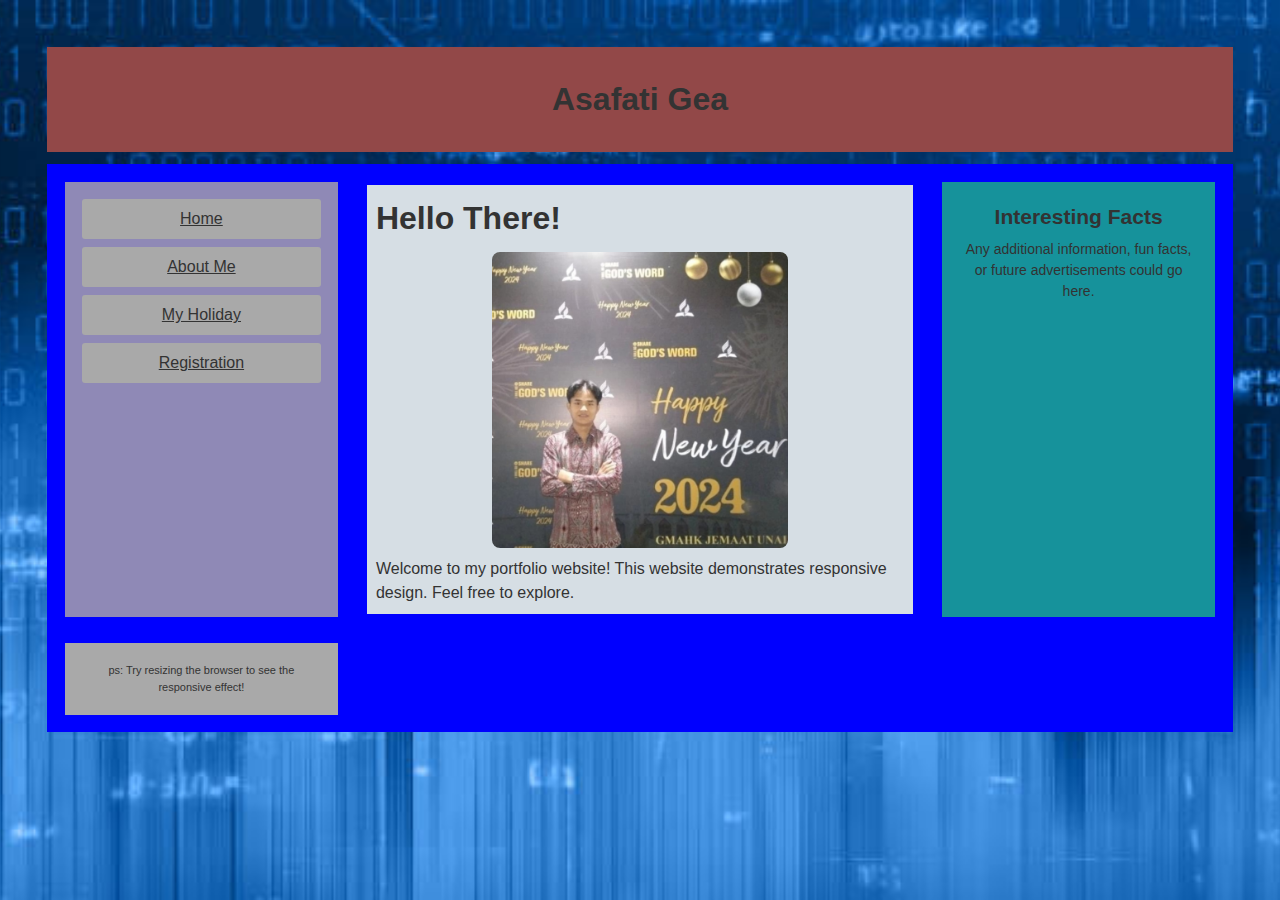
<file: index.html>
<!DOCTYPE html>
<html lang="en">

<head>
    <meta charset="UTF-8">
    <meta name="viewport" content="width=device-width, initial-scale=1.0">
    <title>Home - My Responsive Website</title>
    <link rel="stylesheet" href="styles.css">
    <link rel="icon" href="Unai.png" type="image/png">

</head>
<body>
    <div class="header">
        <h1>Asafati Gea</h1>
    </div>
    <div class="container">
        <div class="menu">
            <ul>
                <li><a href="index.html">Home</a></li>
                <li><a href="about.html">About Me</a></li>
                <li><a href="MyHoliday.html">My Holiday</a></li>
                <li><a href="registration.html">Registration</a></li>

            </ul>
        </div>
        <div class="main">
            <h1>Hello There!</h1>
            <img src="hi.jpg" alt="An image" class="responsive-img">
            <p>
                Welcome to my portfolio website! This website demonstrates responsive design.
                Feel free to explore.
            </p>
        </div>
        <div class="aside">
            <h2>Interesting Facts</h2>
            <p>
                Any additional information, fun facts, or future advertisements could go here.
            </p>
        </div>
        <div class="footer">
            <p>
                ps: Try resizing the browser to see the responsive effect!
            </p>
        </div>
    </div>

</body>

</html>
</file>
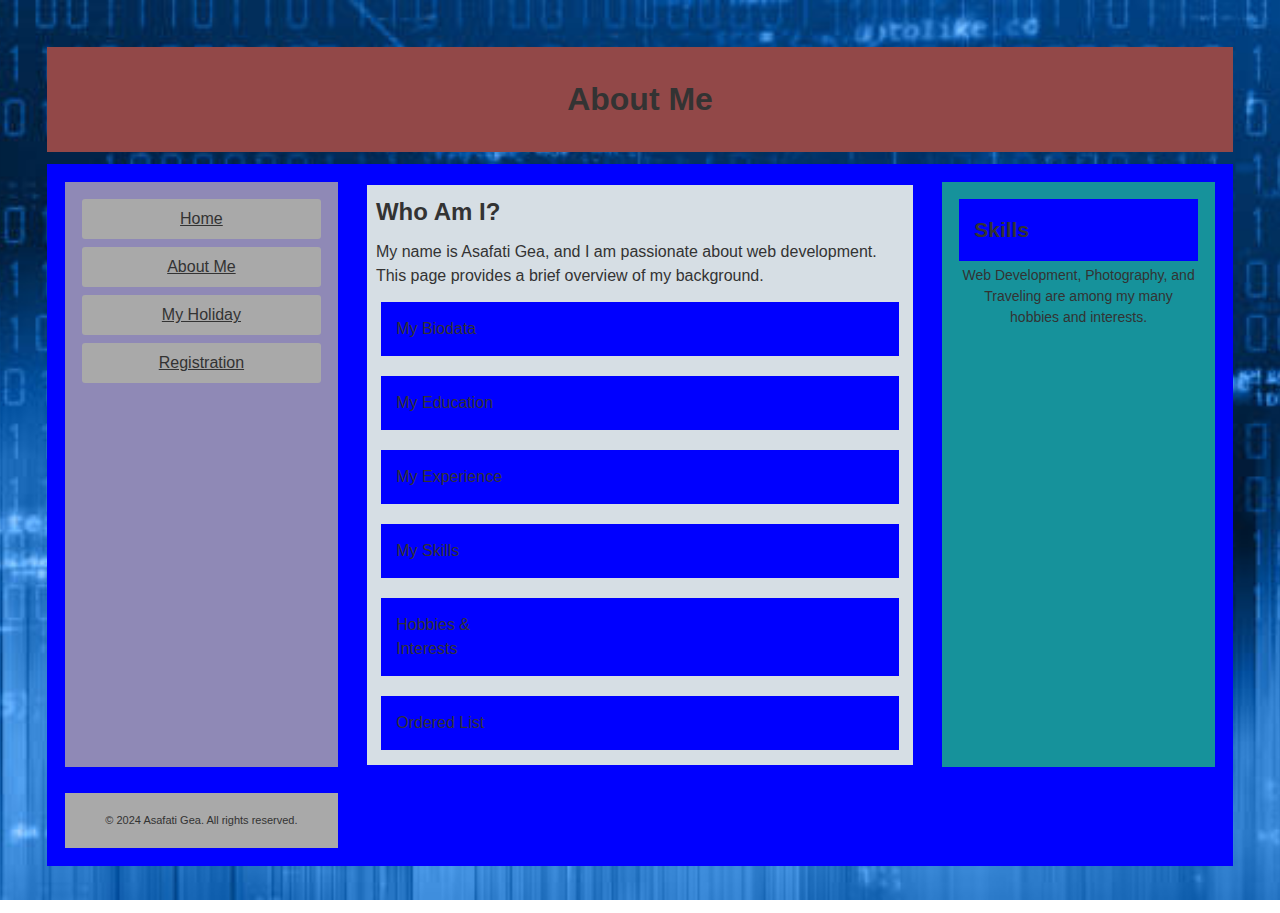
<file: about.html>
<!DOCTYPE html>
<html lang="en">

<head>
    <meta charset="UTF-8">
    <meta name="viewport" content="width=device-width, initial-scale=1.0">
    <title>About Me</title>
    <link rel="stylesheet" href="styles.css">
    <link rel="icon" href="Unai.png" type="image/png">

    <script>
        function toggleContent(id) {
            var content = document.getElementById(id);
            if (content.style.display === "none") {
                content.style.display = "block";
            } else {
                content.style.display = "none";
            }
        }
    </script>
</head>


<body>

    <div class="header">
        <h1>About Me</h1>
    </div>

    <div class="container">
        <div class="menu">
            <ul>
                <li><a href="index.html">Home</a></li>
                <li><a href="about.html">About Me</a></li>
                <li><a href="MyHoliday.html">My Holiday</a></li>
                <li><a href="registration.html">Registration</a></li>
            </ul>
        </div>

        <div class="main">
            <h2>Who Am I?</h2>
            <p>
                My name is Asafati Gea, and I am passionate about web development. This page provides a brief overview
                of my background.
            </p>
            <div class="section-header" onclick="toggleContent('biodata')">
            <li class="container">My Biodata</li>
            </div>
            <div id="biodata" class="section-content" style="display: none;">
                <div class="info-box">
                    <p>Hello guys, I will tell you everything about me.</p>
                    <p>My full name: Asafati Gea</p>
                    <p>Call me: Asa</p>
                    <p>Origin: Nias Island, Indonesia</p>
                    <p><a href="https://www.youtube.com/watch?v=YOUR_VIDEO_ID" target="_blank">Watch Video</a></p>
                    </div>
            </div>

            <div class="section-header" onclick="toggleContent('education')">
            <li class="container">My Education</li>
            </div>
            <div id="education" class="section-content" style="display: none;">
                <p>1. SD NEGERI 077282 FADOROBOTOLALA</p>
                <p>2. SMP NEGERI 3 ALASA</p>
                <p>3. SMA NEGERI 2 ALASA</p>
                <p><a href="https://www.youtube.com/watch?v=YOUR_VIDEO_ID" target="_blank">Watch Video</a></p>
            </div>

            <div class="section-header" onclick="toggleContent('experience')">
            <li class="container">My Experience</li>
            </div>
            <div id="experience" class="section-content" style="display: none;">
                <p>1 year joining the missionary member service</p>
                <p>3 months selling advent books in Jogja</p>
                <p>6 months as a cooperative collector in Tangerang</p>
                <p>3 months as a VPS Customer support</p>
                <p>1 year as a cook at the UNAI cafeteria</p>
                <p><a href="https://www.youtube.com/watch?v=YOUR_VIDEO_ID" target="_blank">Watch Video</a></p>
            </div>

            <div class="section-header" onclick="toggleContent('skills')">
            <li class="container">My Skills</li>
            </div>
            <div id="skills" class="section-content" style="display: none;">
                <p>I can play the piano</p>
                <p>I can play the flute</p>
                <p>I can play the violin</p>
                <p>I can play the guitar.</p>
                <p><a href="https://www.youtube.com/watch?v=YOUR_VIDEO_ID" target="_blank">Watch Video</a></p>
            </div>

            <div class="section-header" onclick="toggleContent('hobbies')">
            <li class="container">Hobbies & Interests</li>
            </div>
            <div id="hobbies" class="section-content" style="display: none;">
                <p>My hobby: Playing every type of music</p>
                <p>My interests: I want to be a Programmer</p>
                <p><a href="https://www.youtube.com/watch?v=YOUR_VIDEO_ID" target="_blank">Watch Video</a></p>
            </div>

            <div class="section-header" onclick="toggleContent('ordered-list')">
            <li class="container">Ordered List</li>
            </div>
            <div id="ordered-list" class="section-content" style="display: none;">
                <ol>
                    <li>Reading Books</li>
                    <li>Traveling</li>
                    <li>Coding</li>
                </ol>
                <p><a href="https://www.youtube.com/watch?v=YOUR_VIDEO_ID" target="_blank">Watch Video</a></p>
            </div>
        </div>

        <div class="aside">
            <h2 class="container">Skills</h2>
            <p>
                Web Development, Photography, and Traveling are among my many hobbies and interests.
            </p>
        </div>

        <div class="footer">
            <p>&copy; 2024 Asafati Gea. All rights reserved.</p>
        </div>
    </div>

</body>

</html>
</file>
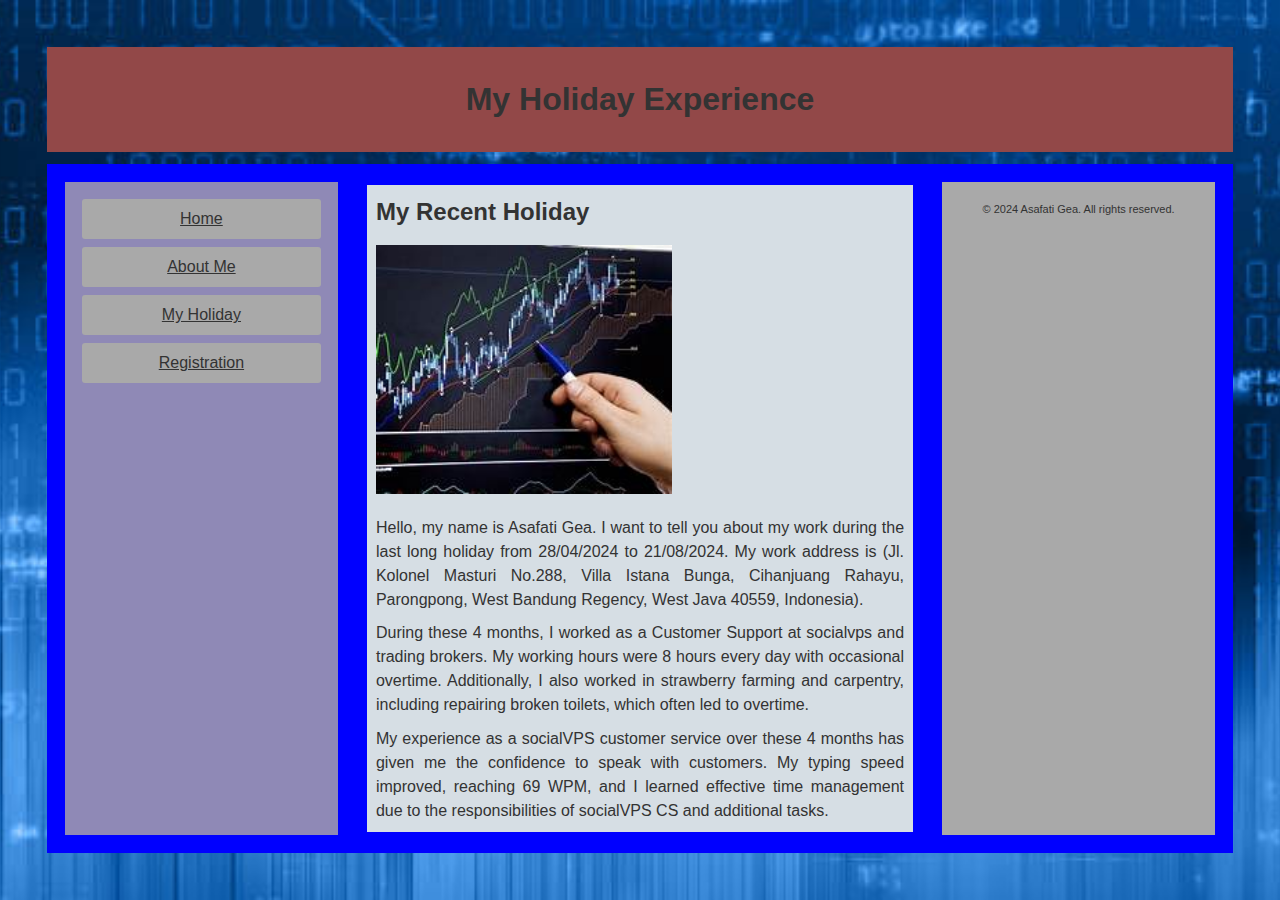
<file: myHoliday.html>
<!DOCTYPE html>
<html lang="en">

<head>
    <meta charset="UTF-8">
    <meta name="viewport" content="width=device-width, initial-scale=1.0">
    <title>My Holiday</title>
    <link rel="stylesheet" href="styles.css">
    <link rel="icon" href="Unai.png" type="image/png">
</head>
<body>
    <div class="header">
        <h1>My Holiday Experience</h1>
    </div>
    <div class="container">
        <div class="menu">
            <ul>
                <li><a href="index.html">Home</a></li>
                <li><a href="about.html">About Me</a></li>
                <li><a href="MyHoliday.html">My Holiday</a></li>
                <li><a href="registration.html">Registration</a></li>
            </ul>
        </div>
        <div class="main">
            <h2>My Recent Holiday</h2>
            <img src="treding.jpeg" width="300px">
            <p style="text-align: justify;">
                Hello, my name is Asafati Gea. I want to tell you about my work during the last long holiday from 28/04/2024 to
                21/08/2024. My work address is (Jl. Kolonel Masturi No.288, Villa Istana Bunga, Cihanjuang Rahayu, Parongpong, West
                Bandung Regency, West Java 40559, Indonesia).
            </p>
            <p style="text-align: justify;">
                During these 4 months, I worked as a Customer Support at socialvps and trading brokers. My working hours were 8 hours
                every day with occasional overtime. Additionally, I also worked in strawberry farming and carpentry, including repairing
                broken toilets, which often led to overtime.
            </p>
            <p style="text-align: justify;">
                My experience as a socialVPS customer service over these 4 months has given me the confidence to speak with customers.
                My typing speed improved, reaching 69 WPM, and I learned effective time management due to the responsibilities of
                socialVPS CS and additional tasks.
            </p>
        </div>
        <div class="footer">
            <p>&copy; 2024 Asafati Gea. All rights reserved.</p>
        </div>
    </div>

</body>

</html>
</file>
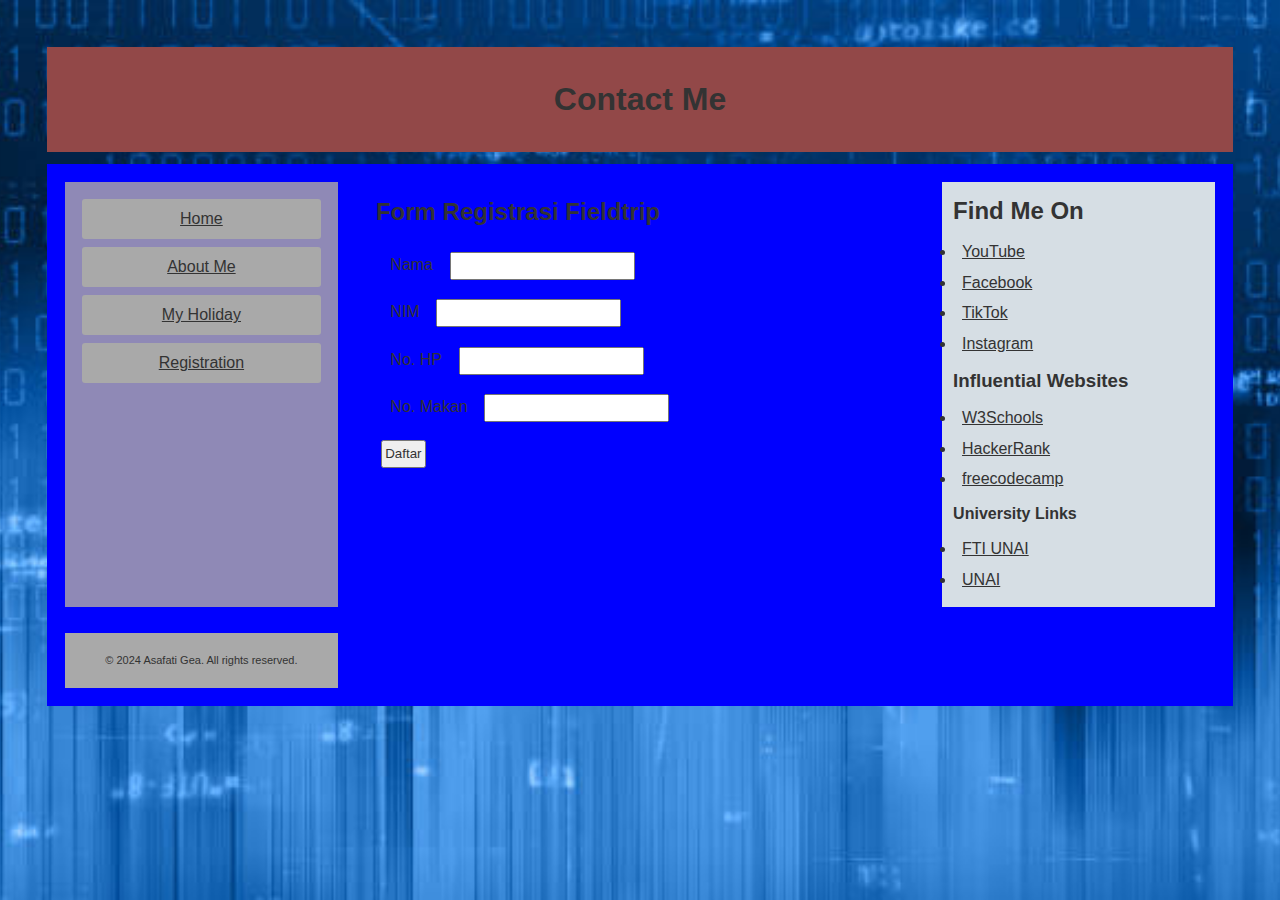
<file: registration.html>
<!DOCTYPE html>
<html lang="en">

<head>
    <meta charset="UTF-8">
    <meta name="viewport" content="width=device-width, initial-scale=1.0">
    <title>Contact Me</title>
    <link rel="stylesheet" href="styles.css">
    <link rel="icon" href="Unai.png" type="image/png">
</head>

<body>
<div class="header">
    <h1>Contact Me</h1>
</div>
<div class="container">
    <div class="menu">
        <ul>
            <li><a href="index.html">Home</a></li>
            <li><a href="about.html">About Me</a></li>
            <li><a href="MyHoliday.html">My Holiday</a></li>
            <li><a href="registration.html">Registration</a></li>
        </ul>
    </div>

    <div class="registrationForm">
        <h2>Form Registrasi Fieldtrip</h2>
        <form action="process.php" method="POST">
            <div class="form-group">
                <label for="nama">Nama</label>
                <input type="text" id="nama" name="nama" required>
            </div>
            <div class="form-group">
                <label for="nim">NIM</label>
                <input type="text" id="nim" name="nim" required>
            </div>
            <div class="form-group">
                <label for="phone">No. HP</label>
                <input type="number" id="phone" name="phone" required>
            </div>
            <div class="form-group">
                <label for="tableNumber">No. Makan</label>
                <input type="number" id="tableNumber" name="tableNumber" required>
            </div>
            <button type="submit" class="btn-submit">Daftar</button>
        </form>
    </div>

    <div class="main">
        <section>

            <h2>Find Me On</h2>
            <ul>
                <li><a href="https://www.youtube.com/@AsafatiGea" target="_blank">YouTube</a></li>
                <li><a href="https://www.facebook.com/photo.php?fbid=901208111824388&set=a.294442319167640&type=3&mibextid=rpYtZJ0wV"
                        target="_blank">Facebook</a></li>
                <li><a href="https://www.tiktok.com/@wa.d_i?_t=8pSnJzzSbSa&_r=1" target="_blank">TikTok</a></li>
                <li><a href="https://www.instagram.com/asafati__gea?igsh=MThvZndzZGM0amEwaA=="
                        target="_blank">Instagram</a></li>
            </ul>

            <h3>Influential Websites</h3>
            <ul>
                <li><a href="https://www.w3schools.com/html/html_styles.asp" target="_blank">W3Schools</a></li>
                <li><a href="https://www.hackerrank.com/work/settings/basic" target="_blank">HackerRank</a></li>
                <li><a href="https://www.freecodecamp.org/learn/2022/responsive-web-design/learn-basic-css-by-building-a-cafe-menu/"
                        target="_blank">freecodecamp</a></li>
            </ul>

            <h4>University Links</h4>
            <ul>
                <li><a href="https://fti.unai.edu" target="_blank">FTI UNAI</a></li>
                <li><a href="https://unai.edu" target="_blank">UNAI</a></li>
            </ul>
        </section>
    </div>

    <div class="footer">
        <p>&copy; 2024 Asafati Gea. All rights reserved.</p>
    </div>
</div>
</body>

</html>
</file>
<file: styles.css>
* {
    box-sizing: border-box;
    /* Mengatur model kotak untuk semua elemen agar padding dan border termasuk dalam lebar dan tinggi elemen */
    margin: 1%;
    /* Menghilangkan margin default dari elemen */
    padding: 2px;
    /* Menghilangkan padding default dari elemen */
    font-family: 'Arial', sans-serif;
    /* Menetapkan font yang bersih dan mudah dibaca */
    color: #333;
    /* Warna teks gelap untuk keterbacaan yang lebih baik */
    line-height: 1.5;
    /* Meningkatkan jarak antar baris untuk keterbacaan */
}

html {
    font-family: "Lucida Sans", sans-serif;
    /* Mengatur font untuk seluruh dokumen HTML */
}

body {
    background-image: url('istockphoto.jpg');
    /* Mengatur gambar latar belakang */
    background-size: cover;
    /* Mengubah ukuran gambar latar belakang agar menutupi seluruh area */
    background-repeat: no-repeat;
    /* Mencegah gambar latar belakang diulang */
    background-attachment: fixed;
    /* Memastikan gambar latar belakang tetap pada posisi saat halaman digulir */
    background-position: center;
    /* Mengatur posisi gambar latar belakang di tengah */
    padding: 20px;
    /* Memberikan jarak (padding) di sekitar konten */
    margin: 0;
    /* Menghapus margin default */
}

.header {
    background-color: rgb(146, 72, 72);
    /* Mengatur warna latar belakang untuk header */
    color: white;
    /* Mengatur warna teks menjadi putih */
    padding: 15px;
    /* Memberikan jarak (padding) di dalam header */
    text-align: center;
    /* Mengatur teks di dalam header agar berada di tengah */
}

.container {
    display: grid;
    /* Menggunakan grid layout untuk kontainer */
    grid-template-columns: 1fr;
    /* Mengatur kolom grid menjadi satu kolom */
    grid-gap: 20px;
    /* Memberikan jarak antar elemen dalam grid */
    padding: 15px;
    /* Memberikan jarak (padding) di dalam kontainer */
    background-color: blue;
    /* Mengatur warna latar belakang kontainer */
}

.menu {
    background-color: rgb(143, 137, 182);
    /* Mengatur warna latar belakang untuk menu */
    color: green;
    /* Mengatur warna teks menu menjadi hijau */
    padding: 15px;
    /* Memberikan jarak (padding) di dalam menu */
}

.menu ul {
    list-style-type: none;
    /* Menghapus gaya daftar default */
    padding: 0;
    /* Menghapus padding default dari daftar */
    margin: 0;
    /* Menghapus margin default dari daftar */
}

.menu li {
    padding: 8px;
    /* Memberikan jarak (padding) di dalam elemen daftar */
    margin-bottom: 8px;
    /* Memberikan margin bawah pada elemen daftar */
    background-color: darkgray;
    /* Mengatur warna latar belakang elemen daftar */
    color: rgb(18, 194, 47);
    /* Mengatur warna teks elemen daftar */
    text-align: center;
    /* Mengatur teks di dalam elemen daftar agar berada di tengah */
    box-shadow: 0 1px 3px lightgray, gray;
    /* Menambahkan bayangan pada elemen daftar */
    border-radius: 3px;
    /* Memberikan sudut melengkung pada elemen daftar */
    transition: background-color 0.3s, transform 0.2s;
    /* Transisi untuk efek hover */
}

.menu li:hover {
    background-color: skyblue;
    /* Mengubah warna latar belakang saat hover */
    transform: scale(1.05);
    /* Membesarkan sedikit saat hover */
}

.main {
    background-color: rgb(214, 222, 228);
    /* Mengatur warna latar belakang untuk bagian utama */
    padding: 2px;
    /* Memberikan jarak (padding) di dalam bagian utama */
}

.section-header {
    cursor: pointer;
    /* Menampilkan kursor sebagai pointer saat hover */
    transition: transform 0.2s;
    /* Transisi untuk efek hover */
}

.section-header:hover {
    transform: scale(1.05);
    /* Membesarkan sedikit saat hover */
}

.info-box {
    background-color: rgba(255, 255, 255, 0.8);
    /* Warna latar belakang putih transparan */
    border-radius: 10px;
    /* Memberikan sudut yang melengkung */
    padding: 15px;
    /* Jarak dalam kotak */
    box-shadow: 0 4px 8px rgba(0, 0, 0, 0.2);
    /* Bayangan untuk info box */
    transition: transform 0.2s, box-shadow 0.2s;
    /* Transisi untuk efek gerakan */
}

/* Efek hover untuk info-box */
.info-box:hover {
    transform: translateY(-5px);
    /* Mengangkat kotak sedikit ke atas saat hover */
    box-shadow: 0 8px 16px rgba(0, 0, 0, 0.3);
    /* Bayangan lebih jelas saat hover */
}

.aside {
    background-color: rgb(22, 146, 155);
    /* Mengatur warna latar belakang untuk bagian samping */
    color: white;
    /* Mengatur warna teks menjadi putih */
    padding: 15px;
    /* Memberikan jarak (padding) di dalam bagian samping */
    text-align: center;
    /* Mengatur teks di dalam bagian samping agar berada di tengah */
    font-size: 14px;
    /* Mengatur ukuran font */
    box-shadow: 0 1px 3px lightgray, gray;
    /* Menambahkan bayangan pada bagian samping */
}

.footer {
    background-color: darkgray;
    /* Mengatur warna latar belakang untuk footer */
    color: white;
    /* Mengatur warna teks menjadi putih */
    padding: 15px;
    /* Memberikan jarak (padding) di dalam footer */
    text-align: center;
    /* Mengatur teks di dalam footer agar berada di tengah */
    font-size: 11px;
    /* Mengatur ukuran font */
}

.responsive-img {
    width: 100%;
    /* Mengatur lebar gambar responsif menjadi 100% dari kontainer */
    height: auto;
    /* Mengatur tinggi gambar otomatis sesuai aspek rasio */
    max-width: 100%;
    /* Mengatur lebar maksimum gambar menjadi 100% */
    border-radius: 10px;
    /* Memberikan sudut melengkung pada gambar */
}

@media only screen and (min-width: 700px) {
    .container {
        grid-template-columns: 1fr 2fr 1fr;
        /* Mengubah layout menjadi tiga kolom pada layar lebih lebar dari 700px */
    }

    .responsive-img {
        max-width: 300px;
        /* Mengatur lebar maksimum gambar menjadi 300px */
        display: block;
        /* Menampilkan gambar sebagai elemen blok */
        margin: 0 auto;
        /* Mengatur margin otomatis untuk memusatkan gambar */
    }
}
</file>
